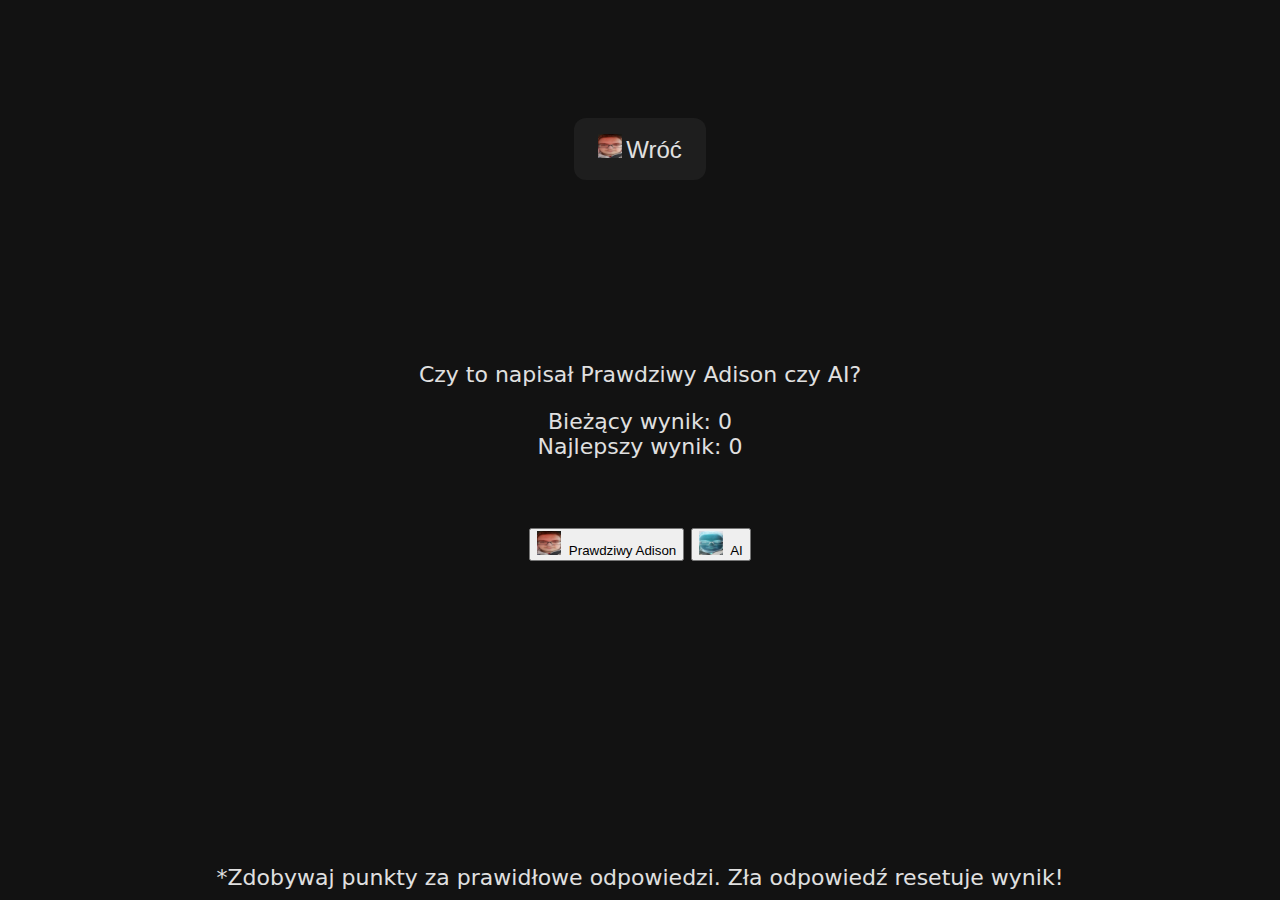
<file: guess.html>
<!DOCTYPE html>
<html lang="en">
  <head>
    <meta charset="UTF-8" />
    <title>Zgadywanka - AdisonMessageGen</title>
    <meta name="description" content="Guess if Adison wrote it" />
    <meta name="author" content="WeTi" />
    <link rel="icon" href="img/favicon.ico" type="image/x-icon" />
    <link rel="stylesheet" href="styles/style.css" />
    <link rel="stylesheet" href="styles/buttons.css" />
    <link rel="stylesheet" href="styles/snackbar.css" />
    <meta name="robots" content="index, follow" />
    <script src="guess-game.js"></script>
  </head>
  <body onload="initializeGuessGame()">
    <header>
      <button class="button-with-icon" onclick="goBack()">
        <img src="img/adison.png" alt=":adi:" class="image-adi" />Wróć
      </button>
    </header>

    <div class="content">
      <p>Czy to napisał Prawdziwy Adison czy AI?</p>
      
      <div class="score-display">
        <div class="current-score">
          <span class="score-label">Bieżący wynik:</span>
          <span class="score-value" id="currentScore">0</span>
        </div>
        <div class="best-score">
          <span class="score-label">Najlepszy wynik:</span>
          <span class="score-value" id="bestScore">0</span>
        </div>
      </div>

      <div class="quote" id="guessQuote">
        <img src="img/adison.png" alt=":adi:" class="image-adi" />
        <p id="guessMessage">Loading...</p>
        <div class="copy-to-clipboard" onclick="copyGuessToClipboard()">
          <img src="img/copy.svg" alt="copy-to-clipboard" class="image-copy" />
        </div>
      </div>

      <div class="guess-buttons">
        <button class="button-guess button-real" onclick="makeGuess(0)">
          <img src="img/adison.png" alt=":adi:" class="image-adi" />
          Prawdziwy Adison
        </button>
        <button class="button-guess button-ai" onclick="makeGuess(1)">
          <img src="img/AIdi.png" alt=":adi:" class="image-adi" />
          AI
        </button>
      </div>

    </div>

    <div id="snackbar"></div>
    <footer>
      *Zdobywaj punkty za prawidłowe odpowiedzi. Zła odpowiedź resetuje wynik!
    </footer>
  </body>
</html>
</file>
<file: styles/style.css>
body {
    margin: 0;
    font-family: Arial, sans-serif;
    min-height: 100vh;
    display: flex;
    flex-direction: column;
    justify-content: center;
    align-items: center;
    position: relative;
    background-color: #121212;
    color: #E0E0E0;
    font-family: -apple-system,system-ui,"Segoe UI",Helvetica,Arial,sans-serif,"Apple Color Emoji","Segoe UI Emoji";
    font-size: 22px;
}

footer {
    position: absolute;
    bottom: 0;
    width: 100%;
    text-align: center;
    padding: 10px 0;
}

header {
    position: absolute;
    top: 12vh;
    width: 100%;
    text-align: center;
    padding: 10px 0;
}

.content {
    text-align: center;
}

.quote {
    display: flex;
    flex-direction: row;
    align-items: center;
    justify-content: center;
    visibility: hidden;
}

.image-adi {
    width: 24px;
    height: 24px;
    margin-right: 4px;
}

.image-copy {
    width: 24px;
    height: 24px;
    color: #E0E0E0;
}

.generate {
    display: flex;
    flex-direction: row;
    align-items: center;
    justify-content: center;
}

.button-badge {
    display: none;
    background-color: #fa3e3e;
    border-radius: 2px;
    color: white;
    
    padding: 1px 3px;
    font-size: 10px;
    
    position: absolute;
    top: -4px;
    right: -4px;
}

#undo {
    display: none;
}
</file>
<file: styles/buttons.css>
.button-3 {
  appearance: none;
  background-color: #2ea44f;
  border: 1px solid rgba(27, 31, 35, .15);
  border-radius: 6px;
  box-shadow: rgba(27, 31, 35, .1) 0 1px 0;
  box-sizing: border-box;
  color: #E0E0E0;
  cursor: pointer;
  display: inline-block;
  font-family: -apple-system,system-ui,"Segoe UI",Helvetica,Arial,sans-serif,"Apple Color Emoji","Segoe UI Emoji";
  font-size: 22px;
  font-weight: 600;
  line-height: 30px;
  padding: 6px 16px;
  position: relative;
  text-align: center;
  text-decoration: none;
  user-select: none;
  -webkit-user-select: none;
  touch-action: manipulation;
  vertical-align: middle;
  white-space: nowrap;
}

.button-3:focus:not(:focus-visible):not(.focus-visible) {
  box-shadow: none;
  outline: none;
}

.button-3:hover {
  background-color: #2c974b;
}

.button-3:focus {
  box-shadow: rgba(46, 164, 79, .4) 0 0 0 3px;
  outline: none;
}

.button-3:disabled {
  background-color: #94d3a2;
  border-color: rgba(27, 31, 35, .1);
  color: rgba(255, 255, 255, .8);
  cursor: default;
}

.button-3:active {
  background-color: #298e46;
  box-shadow: rgba(20, 70, 32, .2) 0 1px 0 inset;
}

.copy-to-clipboard {
  position: relative;
  display: flex;
  flex-direction: column;
  align-items: center;
  justify-content: center;
  gap: 0px;
  margin-left: 4px;
  background-color: #1E1E1E;
  border: 1px solid rgba(27, 31, 35, .15);
  border-radius: 6px;
  box-shadow: rgba(27, 31, 35, .1) 0 1px 0;
  box-sizing: border-box;
  font-size: 10px;
}

.copy-to-clipboard:hover {
  background-color: #2ea44f;
}

.copy-to-clipboard:focus {
  box-shadow: rgba(46, 164, 79, .4) 0 0 0 3px;
  outline: none;
}

.copy-to-clipboard:disabled {
  background-color: #333333;
  border-color: rgba(27, 31, 35, .1);
  color: #444444;
  cursor: default;
}

.copy-to-clipboard:active {
  background-color: #298e46;
  box-shadow: rgba(20, 70, 32, .2) 0 1px 0 inset;
}

.copy-to-clipboard:focus:not(:focus-visible):not(.focus-visible) {
  box-shadow: none;
  outline: none;
}

.button-with-icon {
  background-color: #1E1E1E;
  color: #E0E0E0;
  padding: 16px 24px;
  border: none;
  border-radius: 12px;
  font-size: 24px;
  align-items: center;
  gap: 12px;
  cursor: pointer;
}

.button-with-icon-set {
  background-color: #2ea44f;
}

.button-with-icon:hover {
  background-color: #298f46;
}
</file>
<file: styles/snackbar.css>
#snackbar {
  visibility: hidden;
  min-width: 250px;
  max-width: 99vw;
  background-color: #1E1E1E;
  color: #E0E0E0;
  text-align: center;
  border-radius: 8px;
  padding: 16px;
  position: fixed;
  display: flex;
  flex-direction: column;
  align-items: center;
  justify-content: center;
  z-index: 1;
  bottom: 50px;
}

#snackbar.success {
  background-color: #192219;
  border: 1px solid rgba(46, 164, 79, 0.35);
}

#snackbar.error {
  background-color: #221919;
  border: 1px solid rgba(255, 68, 68, 0.35);
}

#snackbar.show {
  visibility: visible;
  -webkit-animation: fadein 0.5s, fadeout 0.5s 2.5s;
  animation: fadein 0.5s, fadeout 0.5s 2.5s;
}

#snackbar.hide {
  -webkit-animation: fadeout 0.5s;
  animation: fadeout 0.5s;
}

@-webkit-keyframes fadein {
  from {bottom: 0; opacity: 0;}
  to {bottom: 50px; opacity: 1;}
}

@keyframes fadein {
  from {bottom: 0; opacity: 0;}
  to {bottom: 50px; opacity: 1;}
}

@-webkit-keyframes fadeout {
  from {bottom: 50px; opacity: 1; visibility: visible;}
  to {bottom: 0; opacity: 0; visibility: hidden;}
}

@keyframes fadeout {
  from {bottom: 50px; opacity: 1; visibility: visible;}
  to {bottom: 0; opacity: 0; visibility: hidden;}
}
</file>
